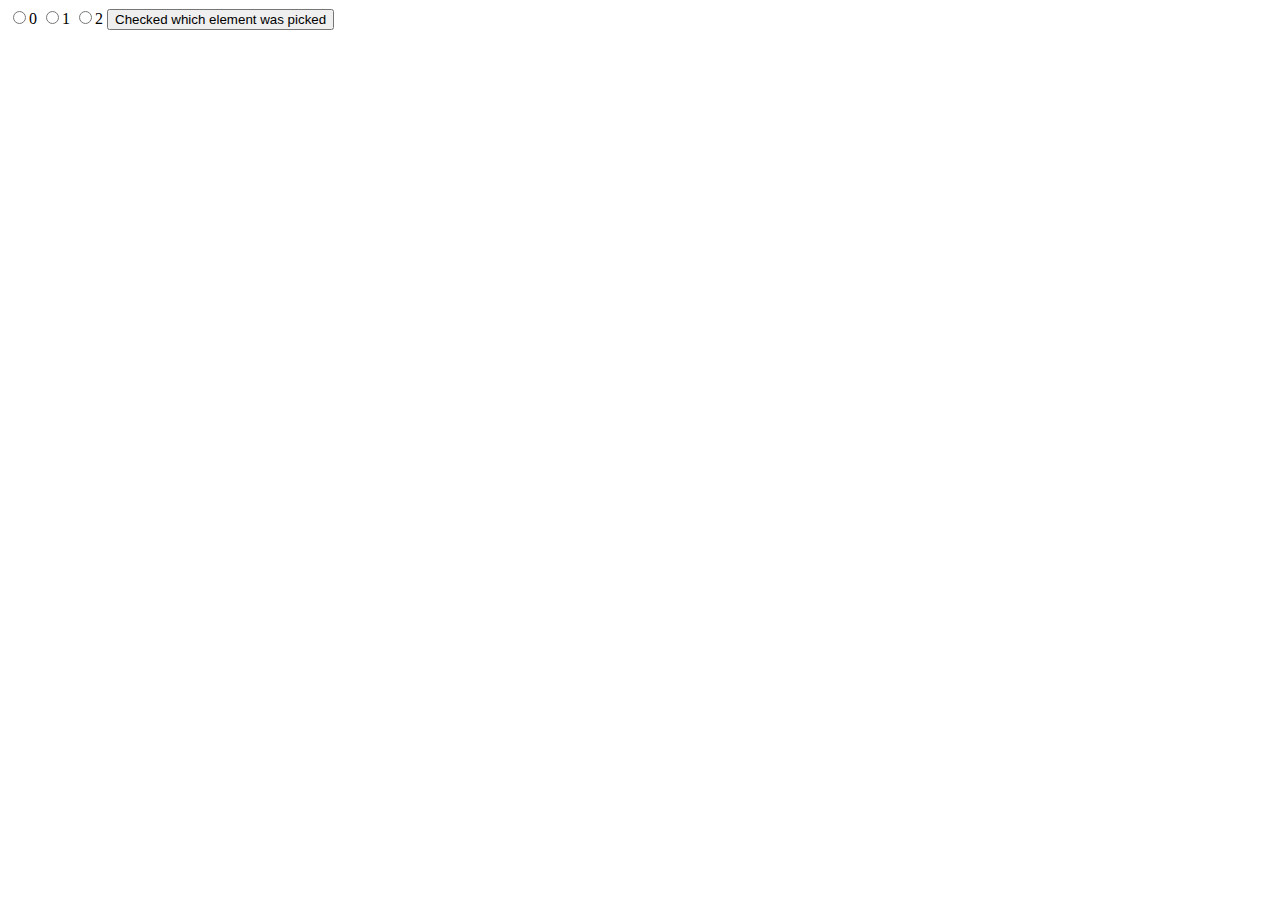
<file: JavaScript #1/index.html>
<!DOCTYPE html>
<html lang="en">
<head>
    <meta charset="UTF-8">
    <meta http-equiv="X-UA-Compatible" content="IE=edge">
    <meta name="viewport" content="width=device-width, initial-scale=1.0">
    <title>JavaScript Tutorial </title>
    <!-- <script src="js/task1.js"></script> -->
    <script src="js/task2.js"></script>
    
</head>
<body>
    <!-- task1 -->
    <!-- <input type="checkbox" id="one" onchange='fun1()'> -->

    <!-- task2 -->
    <input type="radio" name="r1" value="5">0
    <input type="radio" name="r1" value="53">1
    <input type="radio" name="r1" value="535">2
    <button onclick="fun1()">Checked which element was picked</button>
</body>
</html>
</file>
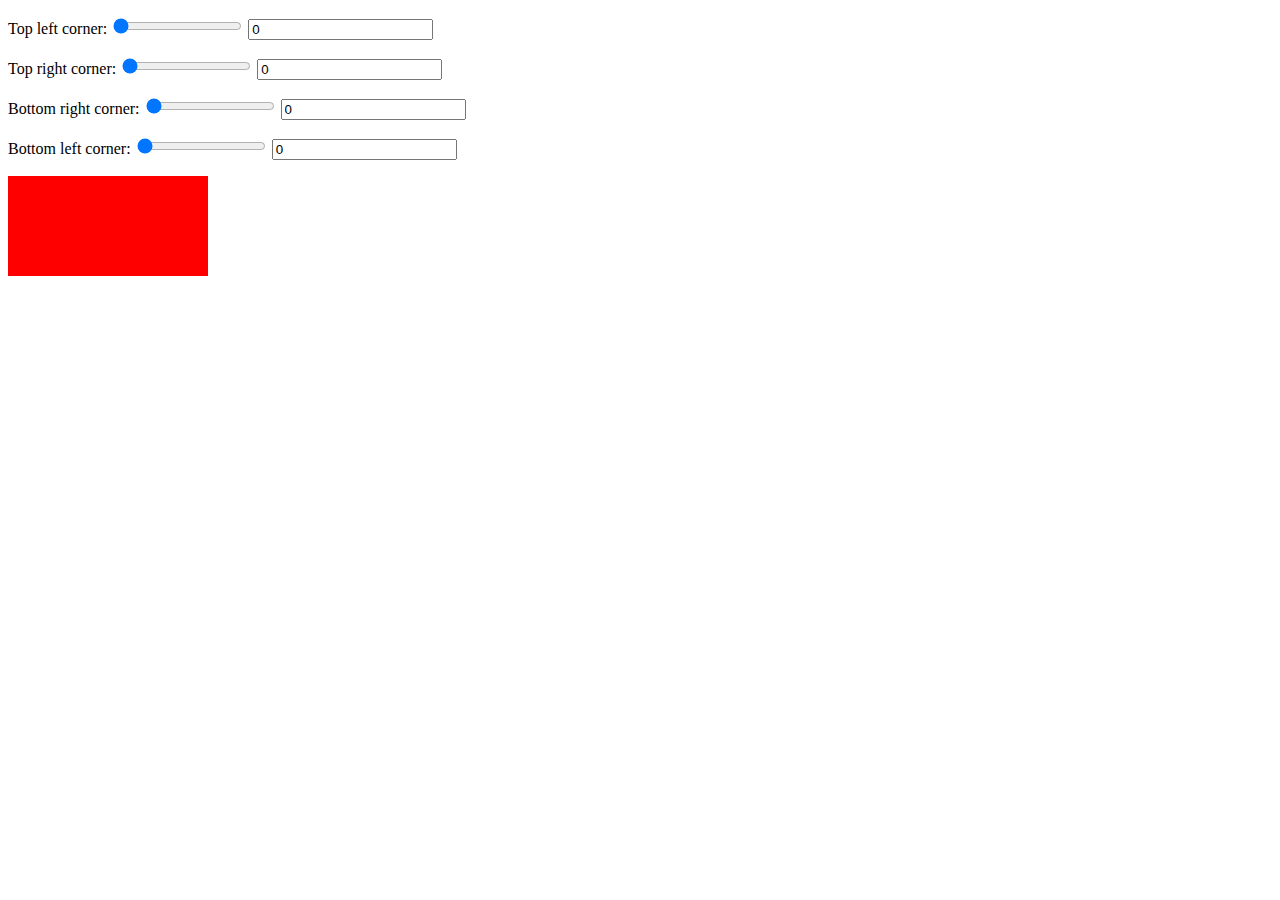
<file: JavaScript #3/index.html>
<!DOCTYPE html>
<html lang="en">
<head>
    <meta charset="UTF-8">
    <meta http-equiv="X-UA-Compatible" content="IE=edge">
    <meta name="viewport" content="width=device-width, initial-scale=1.0">
    <title>JavaScript Tutorial</title>
    <link rel="stylesheet" href="./style.css">
    <script src="./script.js" ></script>
    
</head>
<body>
    <div class="block1">
        <p>Top left corner:
            <input type="range" id="rtl" min="0" max="100" value="0" oninput="fun1()">
            <input type="text" id="ttl" value="0">
        </p>
        <p>Top right corner:
            <input type="range" min="0" max="100" id="rtr" value="0" oninput="fun1()">
            <input type="text" id="ttr" value="0">
        </p>
        <p>Bottom right corner:
            <input type="range" min="0" max="100" id="rbr" value="0" oninput="fun1()">
            <input type="text" id="tbr" value="0">
        </p>
        <p>Bottom left corner:
            <input type="range" min="0" max="100" id="rbl" value="0" oninput="fun1()">
            <input type="text" id="tbl" value="0">
        </p>
    </div>
    <div id="block"></div>
</body>
</html>
</file>
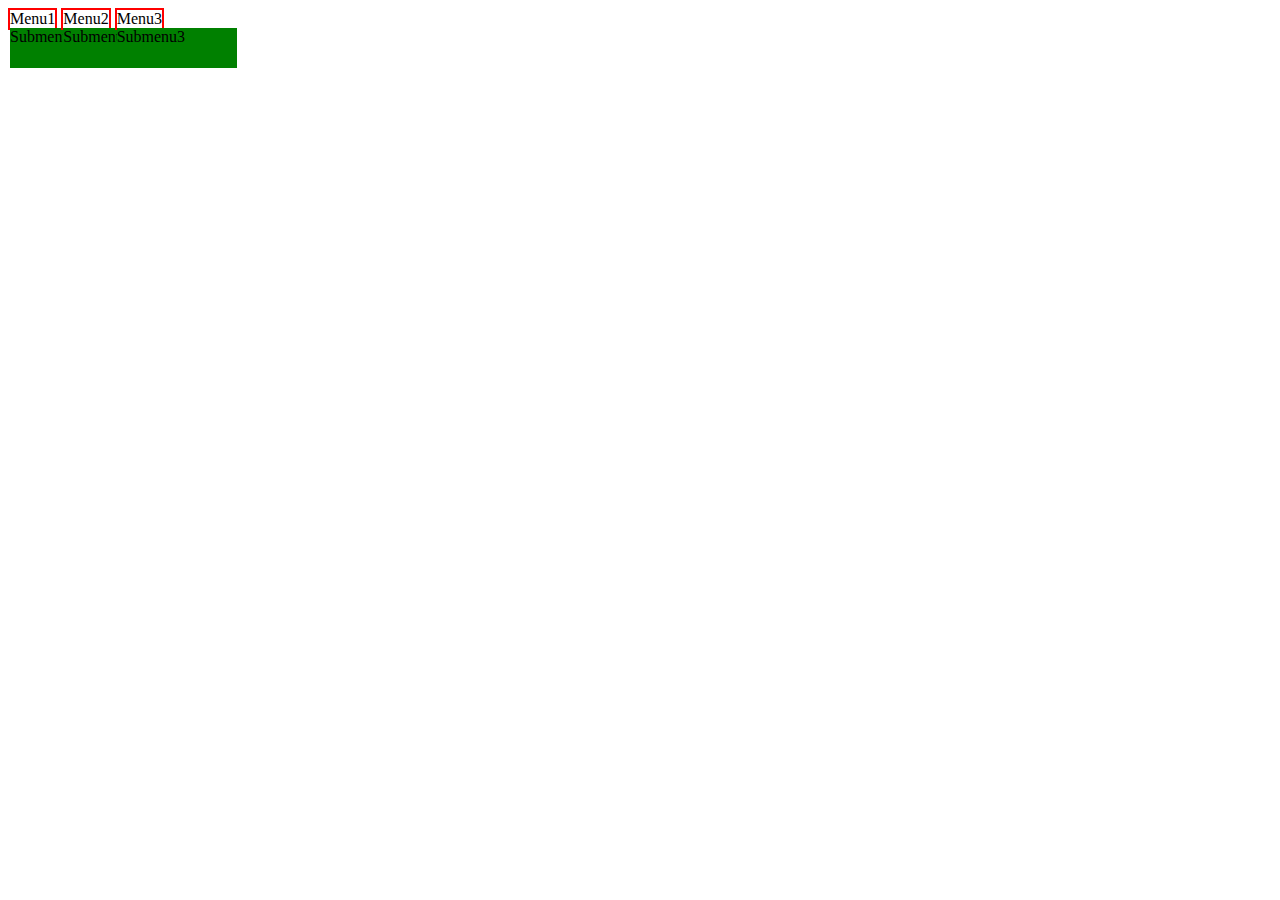
<file: JavaScript #4/index.html>
<!DOCTYPE html>
<html lang="en">
<head>
    <meta charset="UTF-8">
    <meta http-equiv="X-UA-Compatible" content="IE=edge">
    <meta name="viewport" content="width=device-width, initial-scale=1.0">
    <title>JavaScript Tutorial</title>
    <link rel="stylesheet" href="./style.css">
    <script src="./script.js"></script>
</head>
<body>
    <div class="nav">
        <div class="menu-item">
            Menu1
            <div class="submenu">
                Submenu1
            </div>
        </div>
        <div class="menu-item">
            Menu2
            <div class="submenu">
                Submenu2
            </div>
        </div>
        <div class="menu-item">
            Menu3
            <div class="submenu">
                Submenu3
            </div>
        </div>
    </div>
</body>
</html>
</file>
<file: JavaScript #3/style.css>
#block {
    width: 200px;
    height: 100px;
    background: red;
}
</file>
<file: JavaScript #4/style.css>
.menu-item {
    border: 2px solid red;
    display: inline-block;
    position: relative;
    cursor: pointer;
}
.menu-item .submenu {
    height: 40px;
    width: 120px;
    background: green;
    position: absolute;
    cursor: pointer;
}
</file>
